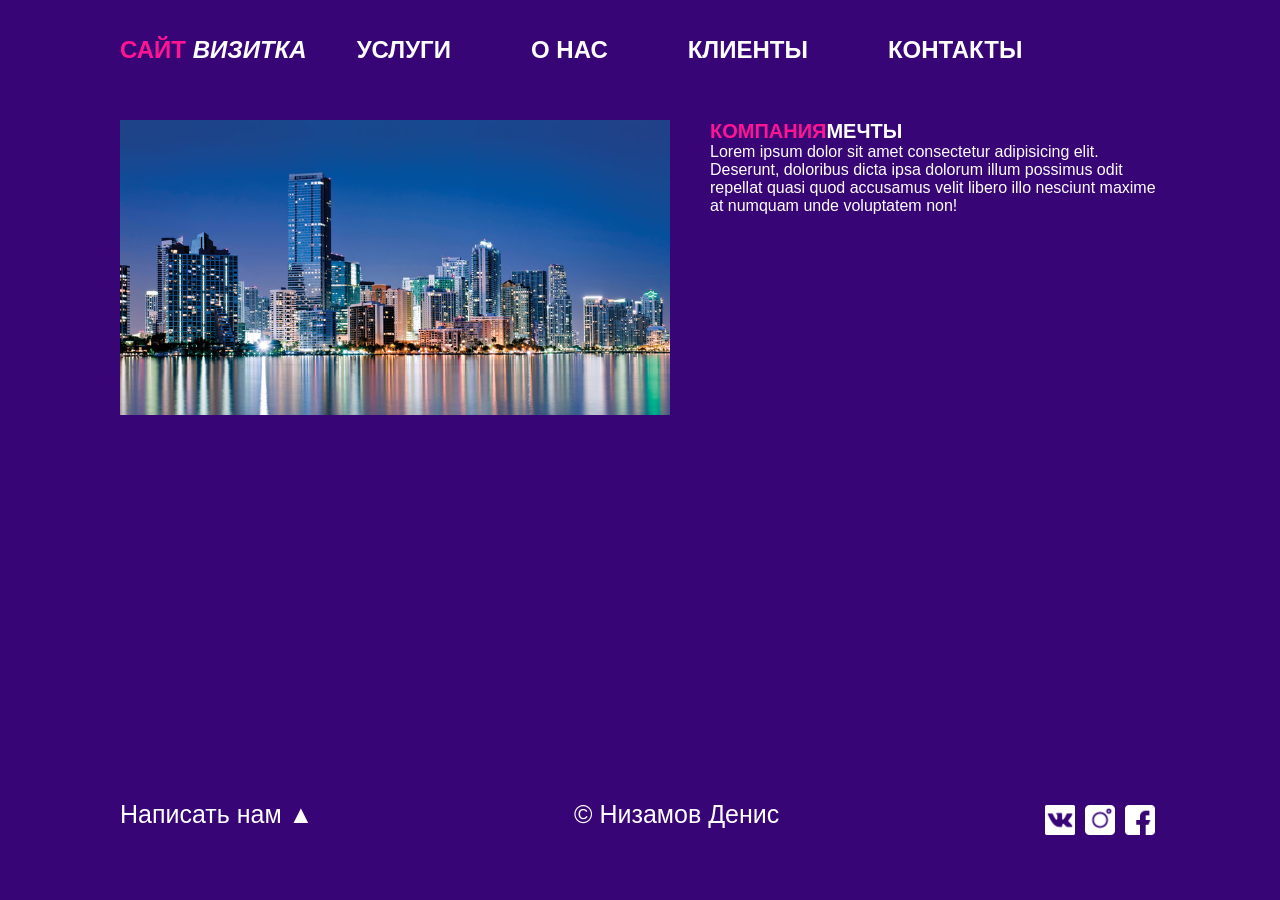
<file: index.html>
<!DOCTYPE html>
<html lang="ru">
<head class="clearfix">
    <link rel="preconnect" href="https://fonts.googleapis.com">
    <link rel="preconnect" href="https://fonts.gstatic.com" crossorigin>
    <link href="https://fonts.googleapis.com/css2?family=Zen+Antique+Soft&display=swap" rel="stylesheet">
    <link rel="preconnect" href="https://fonts.googleapis.com">
    <link rel="preconnect" href="https://fonts.gstatic.com" crossorigin>
    <link href="https://fonts.googleapis.com/css2?family=Zen+Antique&display=swap" rel="stylesheet">
    <link rel="stylesheet" href="css/style.css">
    <meta charset="UTF-8">
    <meta http-equiv="X-UA-Compatible" content="IE=edge">
    <meta name="viewport" content="width=device-width, initial-scale=1.0">
    <title>Document</title>
</head>
<body>
    <div id="wrapper">
        <header>
            <a href="index.html" id="logo"><span class="pink">Сайт</span> <i>визитка</i></a>
            <nav id="mainnav">
                <ul>
                    <li class="active"><a href="uslugi.html"> Услуги</a></li>
                    <li class="active"><a href="o nas.html"> о нас</a></li>
                    <li class="active"><a href="klienti.html"> клиенты</a></li>
                    <li class="active"><a href="kontakti.html"> контакты</a></li>
                </ul>
            </nav>
        </header>
        <main>
            <img src="img/1.jpg " alt="" class="main__img--float">
            <h1><span class="pink">Компания</span>мечты

            </h1>
            <p>
                Lorem ipsum dolor sit amet consectetur adipisicing elit. Deserunt, doloribus dicta ipsa dolorum illum possimus odit repellat quasi quod accusamus velit libero illo nesciunt maxime at numquam unde voluptatem non!
            </p>
        </main>
    </div>
    <footer>
        <p class="lefttxt">Написать нам &#9650;</p>
        <a href="https://www.facebook.com/campaign/landing.php?campaign_id=1669307470&extra_1=s%7Cc%7C323127629986%7Ce%7Cfacebook%7C&placement=&creative=323127629986&keyword=facebook&partner_id=googlesem&extra_2=campaignid%3D1669307470%26adgroupid%3D63446529566%26matchtype%3De%26network%3Dg%26source%3Dnotmobile%26search_or_content%3Ds%26device%3Dc%26devicemodel%3D%26adposition%3D%26target%3D%26targetid%3Dkwd-541132862%26loc_physical_ms%3D1011874%26loc_interest_ms%3D%26feeditemid%3D%26param1%3D%26param2%3D&gclid=EAIaIQobChMIopmcrvDY8wIV-UaRBR2CtQnVEAAYASAAEgJ_bfD_BwE" target="_blank"><img src="img/facebook.png" alt="" class="asdss"></a>
        <a href="https://www.instagram.com/?hl=ru" target="_blank"><img src="img/instagram.png" alt="" class="asdss"></a>
        <a href="https://vk.com/" target="_blank"><img src="img/vk-social-logotype.png" alt="" class="asdss"></a>
        <p class="coppy-right">
            &copy; Низамов Денис
        </p>
    </footer>
</body>
</html>
</file>
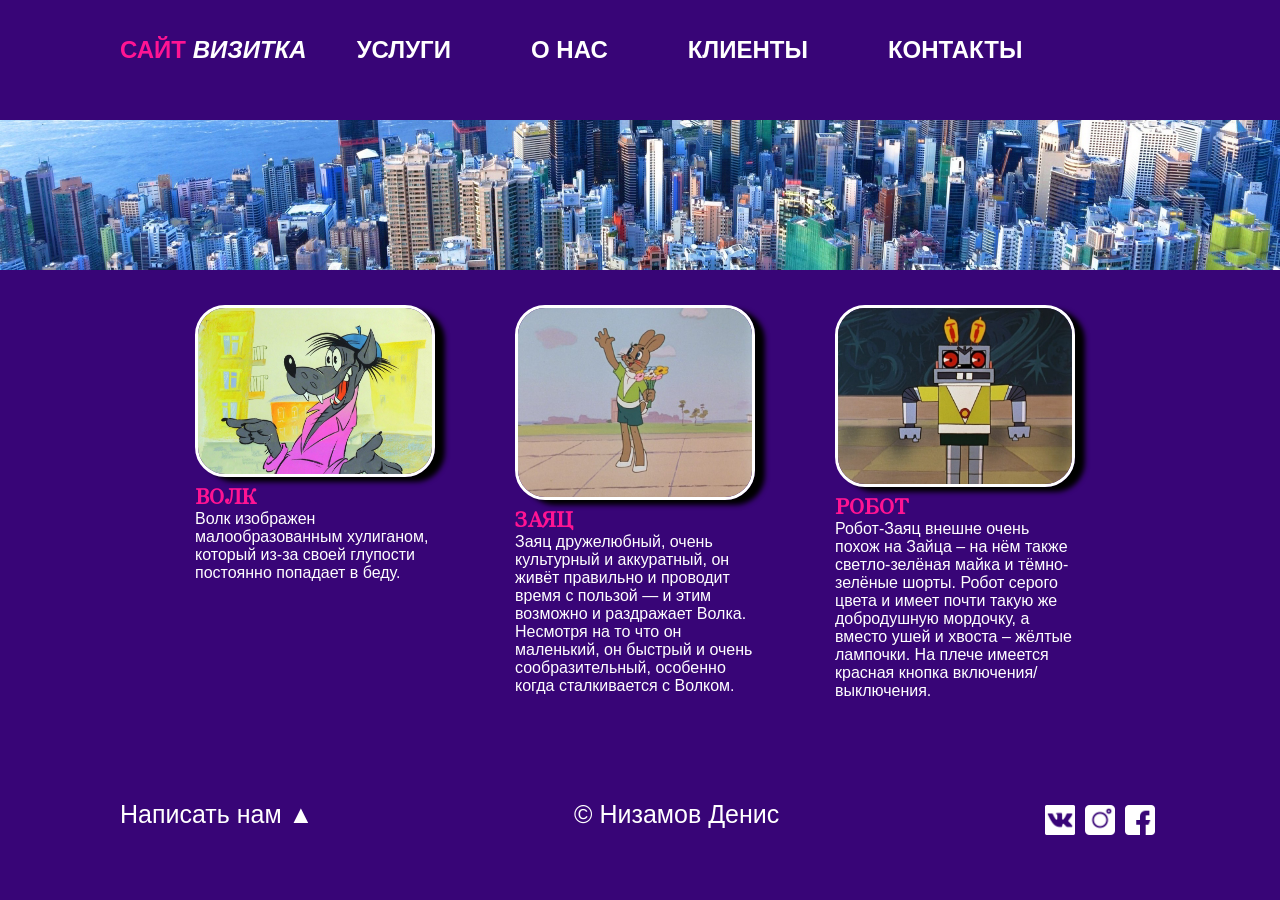
<file: klienti.html>
<!DOCTYPE html>
<html lang="ru">
<head class="clearfix">
    <link rel="preconnect" href="https://fonts.googleapis.com">
    <link rel="preconnect" href="https://fonts.gstatic.com" crossorigin>
    <link href="https://fonts.googleapis.com/css2?family=Zen+Antique+Soft&display=swap" rel="stylesheet">
    <link rel="preconnect" href="https://fonts.googleapis.com">
    <link rel="preconnect" href="https://fonts.gstatic.com" crossorigin>
    <link href="https://fonts.googleapis.com/css2?family=Zen+Antique&display=swap" rel="stylesheet">
    <link rel="stylesheet" href="css/style.css">
    <meta charset="UTF-8">
    <meta http-equiv="X-UA-Compatible" content="IE=edge">
    <meta name="viewport" content="width=device-width, initial-scale=1.0">
    <title>Document</title>
</head>
<body>
    <div id="wrapper">
        <header>
            <a href="index.html" id="logo"><span class="pink">Сайт</span> <i>визитка</i></a>
            <nav id="mainnav">
                <ul>
                    <li class="active"><a href="uslugi.html"> Услуги</a></li>
                    <li class="active"><a href="o nas.html"> о нас</a></li>
                    <li class="active"><a href="klienti.html"> клиенты</a></li>
                    <li class="active"><a href="kontakti.html"> контакты</a></li>
                </ul>
            </nav>
        </header>
        <div id="panorama">
        </div>
        <main>
            <section class="services clearfix">
                <article class="services__item">
                    <img src="img/Кот-из-ну-погоди-с-сигаретой-фото-и-картинки017.jpg" alt="" class="services__img">
                    <h2>
                        <span class="pink">волк</span>
                    </h2>
                    <p>
                        Волк изображен малообразованным хулиганом, который из-за своей глупости постоянно попадает в беду. 
                    </p>
                </article>
                <article class="services__item">
                    <img src="img/maxresdefault.jpg" alt="" class="services__img">
                    <h2>
                        <span class="pink">заяц</span>
                    </h2>
                    <p>
                        Заяц дружелюбный, очень культурный и аккуратный, он живёт правильно и проводит время с пользой — и этим возможно и раздражает Волка. Несмотря на то что он маленький, он быстрый и очень сообразительный, особенно когда сталкивается с Волком.
                    </p>
                </article>
                <article class="services__item">
                    <img src="img/6f2ea404l18-1920.jpg" alt="" class="services__img">
                    <h2>
                        <span class="pink">робот</span>
                    </h2>
                    <p>
                        Робот-Заяц внешне очень похож на Зайца – на нём также светло-зелёная майка и тёмно-зелёные шорты. Робот серого цвета и имеет почти такую же добродушную мордочку, а вместо ушей и хвоста – жёлтые лампочки. На плече имеется красная кнопка включения/выключения.
                    </p>
                </article>
            </section>
            <h1 class="h1--invisible">
                «Услуги компании».
            </h1>
        </main>
    </div>
    <footer>
        <p class="lefttxt">Написать нам &#9650;</p>
        <a href="https://www.facebook.com/campaign/landing.php?campaign_id=1669307470&extra_1=s%7Cc%7C323127629986%7Ce%7Cfacebook%7C&placement=&creative=323127629986&keyword=facebook&partner_id=googlesem&extra_2=campaignid%3D1669307470%26adgroupid%3D63446529566%26matchtype%3De%26network%3Dg%26source%3Dnotmobile%26search_or_content%3Ds%26device%3Dc%26devicemodel%3D%26adposition%3D%26target%3D%26targetid%3Dkwd-541132862%26loc_physical_ms%3D1011874%26loc_interest_ms%3D%26feeditemid%3D%26param1%3D%26param2%3D&gclid=EAIaIQobChMIopmcrvDY8wIV-UaRBR2CtQnVEAAYASAAEgJ_bfD_BwE" target="_blank"><img src="img/facebook.png" alt="" class="asdss"></a>
        <a href="https://www.instagram.com/?hl=ru" target="_blank"><img src="img/instagram.png" alt="" class="asdss"></a>
        <a href="https://vk.com/" target="_blank"><img src="img/vk-social-logotype.png" alt="" class="asdss"></a>
        <p class="coppy-right">
            &copy; Низамов Денис
        </p>
    </footer>
</body>
</html>
</file>
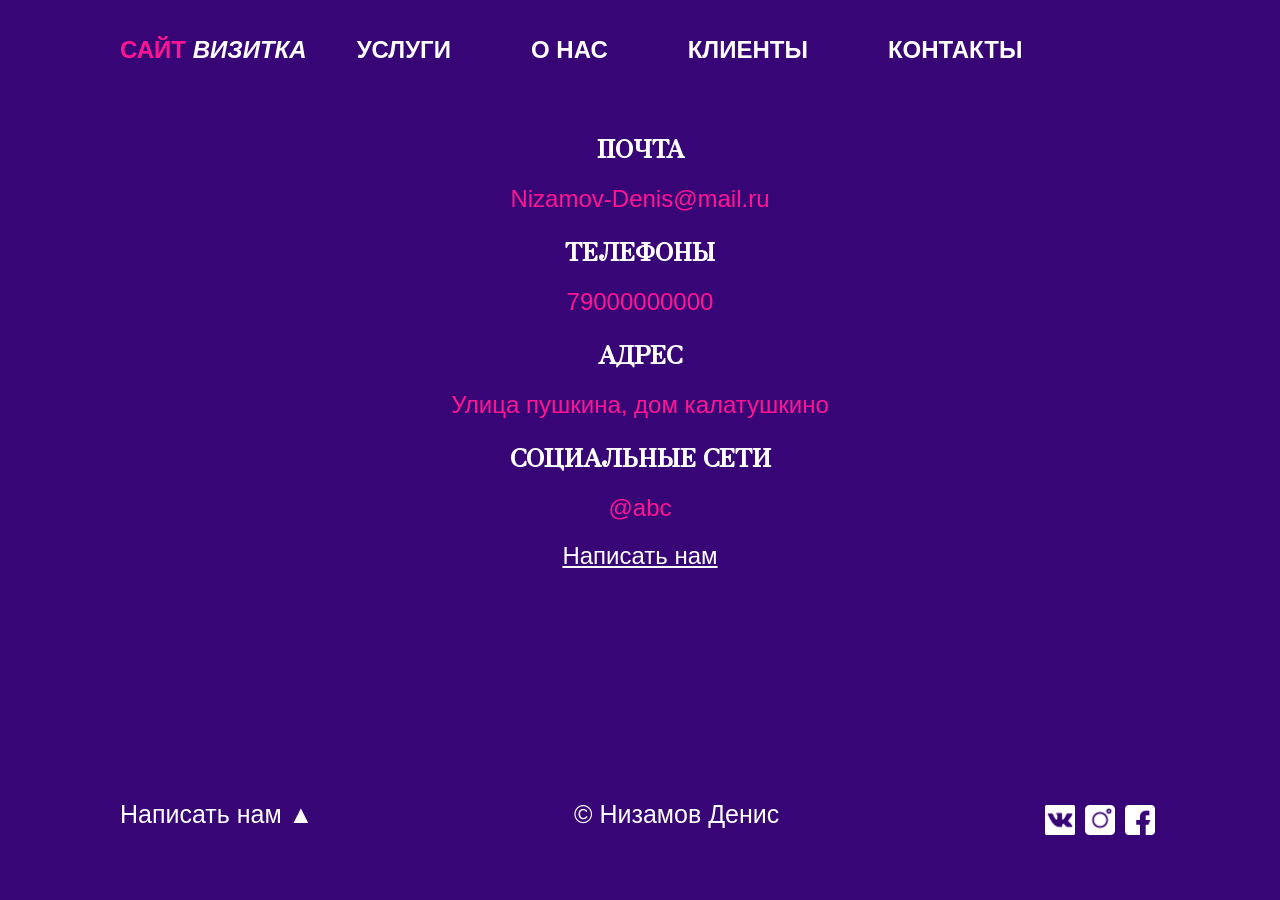
<file: kontakti.html>
<!DOCTYPE html>
<html lang="ru">
<head class="clearfix">
    <link rel="preconnect" href="https://fonts.googleapis.com">
    <link rel="preconnect" href="https://fonts.gstatic.com" crossorigin>
    <link href="https://fonts.googleapis.com/css2?family=Zen+Antique+Soft&display=swap" rel="stylesheet">
    <link rel="preconnect" href="https://fonts.googleapis.com">
    <link rel="preconnect" href="https://fonts.gstatic.com" crossorigin>
    <link href="https://fonts.googleapis.com/css2?family=Zen+Antique&display=swap" rel="stylesheet">
    <link rel="stylesheet" href="css/style.css">
    <meta charset="UTF-8">
    <meta name="viewport" content="width=device-width, initial-scale=1.0">
    <title>Document</title>
</head>
<body>
    <div id="wrapper">
        <header>
            <a href="index.html" id="logo"><span class="pink">Сайт</span> <i>визитка</i></a>
            <nav id="mainnav">
                <ul>
                    <li class="active"><a href="uslugi.html"> Услуги</a></li>
                    <li class="active"><a href="o nas.html"> о нас</a></li>
                    <li class="active"><a href="klienti.html"> клиенты</a></li>
                    <li class="active"><a href="kontakti.html"> контакты</a></li>
                </ul>
            </nav>
        </header>
        <main>
            <section>
                    <h2 class="txt__center fff">
                        Почта
                    </h2>
                    <p class="txt__center fff" >
                        <span class="pink">Nizamov-Denis@mail.ru</span>
                    </p>
                    <h2 class="txt__center fff">
                        Телефоны
                    </h2>
                    <p class="txt__center fff">
                        <span class="pink">79000000000</span>
                    </p>
                    <h2 class="txt__center fff">
                        Адрес
                    </h2>
                    <p class="txt__center fff">
                        <span class="pink">Улица пушкина, дом калатушкино</span>
                    </p>
                    <h2 class="txt__center fff">
                        Социальные сети
                    </h2>
                    <p class="txt__center fff">
                        <span class="pink">@abc</span>
                    </p>
                    <p class="txt__center fff">
                       <u class="kkhh">
                        Написать нам
                       </u>
                    </p>
            </section>
        </main>
    </div>
    <footer>
        <p class="lefttxt">Написать нам &#9650;</p>
        <a href="https://www.facebook.com/campaign/landing.php?campaign_id=1669307470&extra_1=s%7Cc%7C323127629986%7Ce%7Cfacebook%7C&placement=&creative=323127629986&keyword=facebook&partner_id=googlesem&extra_2=campaignid%3D1669307470%26adgroupid%3D63446529566%26matchtype%3De%26network%3Dg%26source%3Dnotmobile%26search_or_content%3Ds%26device%3Dc%26devicemodel%3D%26adposition%3D%26target%3D%26targetid%3Dkwd-541132862%26loc_physical_ms%3D1011874%26loc_interest_ms%3D%26feeditemid%3D%26param1%3D%26param2%3D&gclid=EAIaIQobChMIopmcrvDY8wIV-UaRBR2CtQnVEAAYASAAEgJ_bfD_BwE" target="_blank"><img src="img/facebook.png" alt="" class="asdss"></a>
        <a href="https://www.instagram.com/?hl=ru" target="_blank"><img src="img/instagram.png" alt="" class="asdss"></a>
        <a href="https://vk.com/" target="_blank"><img src="img/vk-social-logotype.png" alt="" class="asdss"></a>
        <p class="coppy-right">
            &copy; Низамов Денис
        </p>
    </footer>
</body>
</html>
</file>
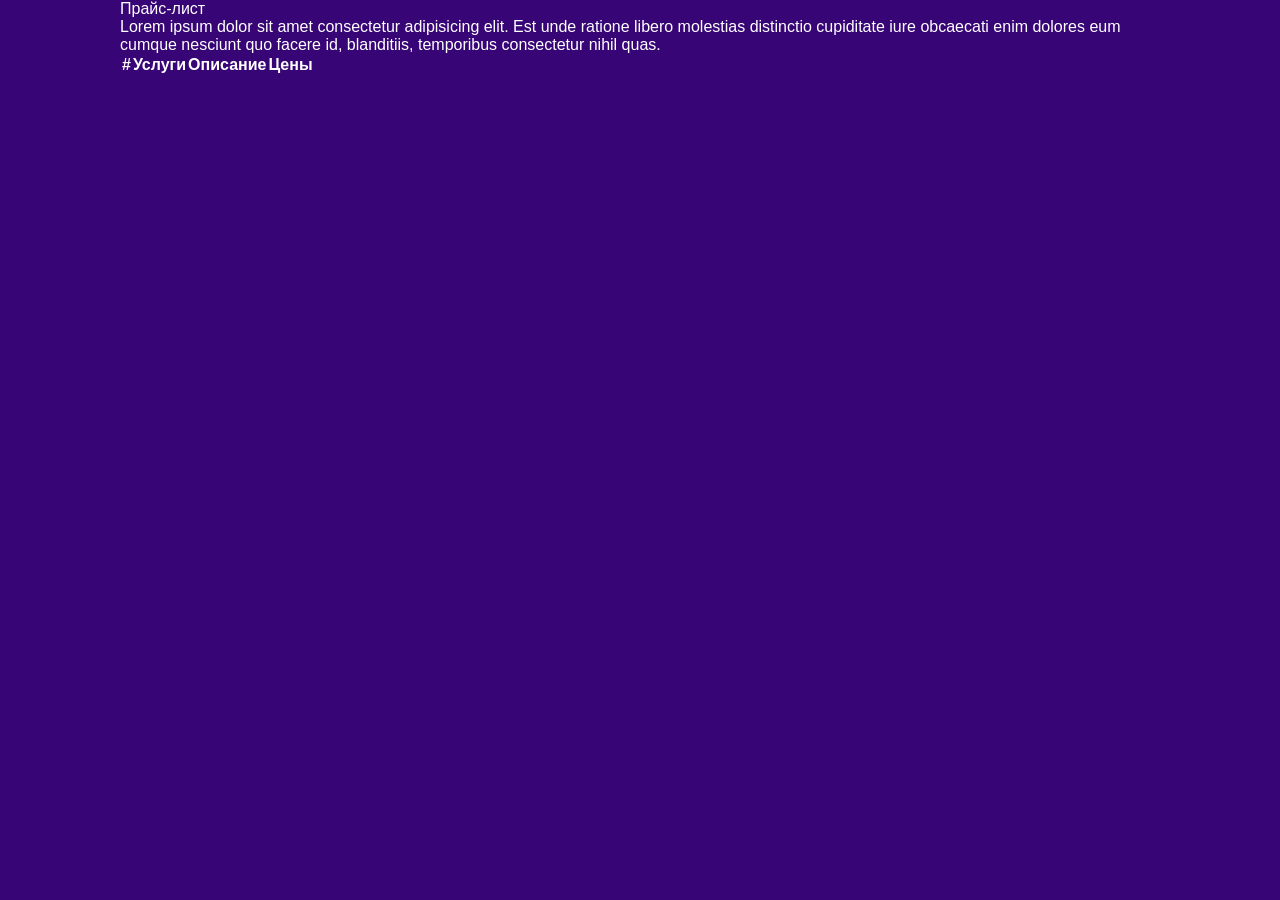
<file: list of prices.html>
<!DOCTYPE html>
<html lang="ru">
<head class="clearfix">
    <link rel="stylesheet" href="css/style.css">
    <meta charset="UTF-8">
    <meta http-equiv="X-UA-Compatible" content="IE=edge">
    <meta name="viewport" content="width=device-width, initial-scale=1.0">
    <title>Document</title>
</head>
<body>
    <div id="wrapper">
        <header>
            <a>Прайс-лист</a>
            <table class="price">
                <thead>
                    <tr>
                        <th>#</th>
                        <th>Услуги</th>
                        <th>Описание</th>
                        <th>Цены</th>
                    </tr>    
                </thead>
                <tbody>
                    <p>
                        Lorem ipsum dolor sit amet consectetur adipisicing elit. Est unde ratione libero molestias distinctio cupiditate iure obcaecati enim dolores eum cumque nesciunt quo facere id, blanditiis, temporibus consectetur nihil quas.
                    </p>
                </tbody>
            </table>
        </header>    
    </div>
</body>
</file>
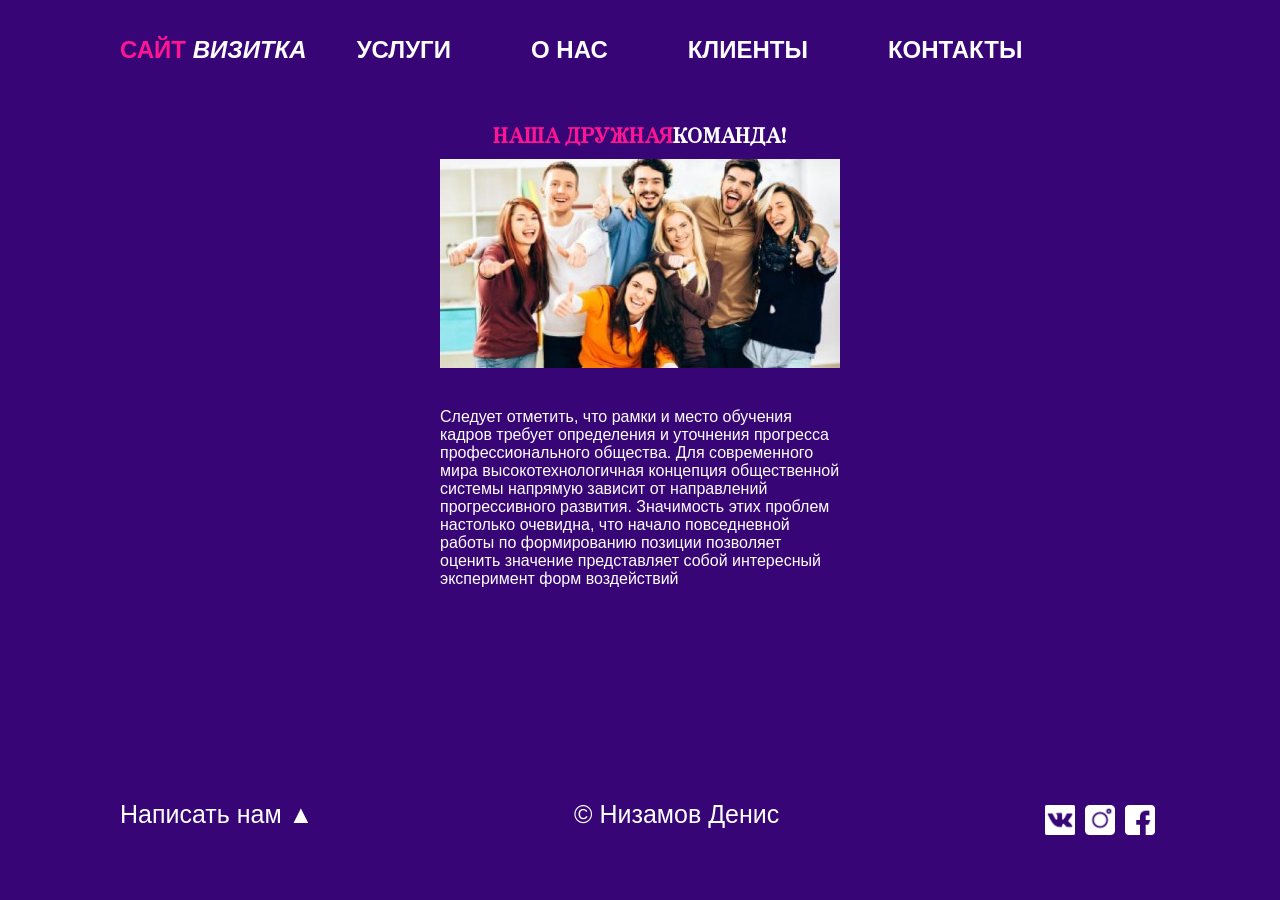
<file: o nas.html>
<!DOCTYPE html>
<html lang="ru">
<head class="clearfix">
    <link rel="preconnect" href="https://fonts.googleapis.com">
    <link rel="preconnect" href="https://fonts.gstatic.com" crossorigin>
    <link href="https://fonts.googleapis.com/css2?family=Zen+Antique+Soft&display=swap" rel="stylesheet">
    <link rel="preconnect" href="https://fonts.googleapis.com">
    <link rel="preconnect" href="https://fonts.gstatic.com" crossorigin>
    <link href="https://fonts.googleapis.com/css2?family=Zen+Antique&display=swap" rel="stylesheet">
    <link rel="stylesheet" href="css/style.css">
    <meta charset="UTF-8">
    <meta name="viewport" content="width=device-width, initial-scale=1.0">
    <title>Document</title>
</head>
<body>
    <div id="wrapper">
        <header>
            <a href="index.html" id="logo"><span class="pink">Сайт</span> <i>визитка</i></a>
            <nav id="mainnav">
                <ul>
                    <li class="active"><a href="uslugi.html"> Услуги</a></li>
                    <li class="active"><a href="o nas.html"> о нас</a></li>
                    <li class="active"><a href="klienti.html"> клиенты</a></li>
                    <li class="active"><a href="kontakti.html"> контакты</a></li>
                </ul>
            </nav>
        </header>
        <main>
                    <h2 class="sssss">
                        <span class="pink">Наша дружная</span>команда!
                    </h2>
                    <img src="img/6.jpg" alt="" class="img__center">
                    <p class="img__center">
                        Следует отметить, что рамки и место обучения кадров требует определения и уточнения прогресса профессионального общества. Для современного мира высокотехнологичная концепция общественной системы напрямую зависит от направлений прогрессивного развития. Значимость этих проблем настолько очевидна, что начало повседневной работы по формированию позиции позволяет оценить значение представляет собой интересный эксперимент форм воздействий                   
                    </p>
                </article>
            </section>
        </main>
    </div>
    <footer>
        <p class="lefttxt">Написать нам &#9650;</p>
        <a href="https://www.facebook.com/campaign/landing.php?campaign_id=1669307470&extra_1=s%7Cc%7C323127629986%7Ce%7Cfacebook%7C&placement=&creative=323127629986&keyword=facebook&partner_id=googlesem&extra_2=campaignid%3D1669307470%26adgroupid%3D63446529566%26matchtype%3De%26network%3Dg%26source%3Dnotmobile%26search_or_content%3Ds%26device%3Dc%26devicemodel%3D%26adposition%3D%26target%3D%26targetid%3Dkwd-541132862%26loc_physical_ms%3D1011874%26loc_interest_ms%3D%26feeditemid%3D%26param1%3D%26param2%3D&gclid=EAIaIQobChMIopmcrvDY8wIV-UaRBR2CtQnVEAAYASAAEgJ_bfD_BwE" target="_blank"><img src="img/facebook.png" alt="" class="asdss"></a>
        <a href="https://www.instagram.com/?hl=ru" target="_blank"><img src="img/instagram.png" alt="" class="asdss"></a>
        <a href="https://vk.com/" target="_blank"><img src="img/vk-social-logotype.png" alt="" class="asdss"></a>
        <p class="coppy-right">
            &copy; Низамов Денис
        </p>
    </footer>
</body>
</html>
</file>
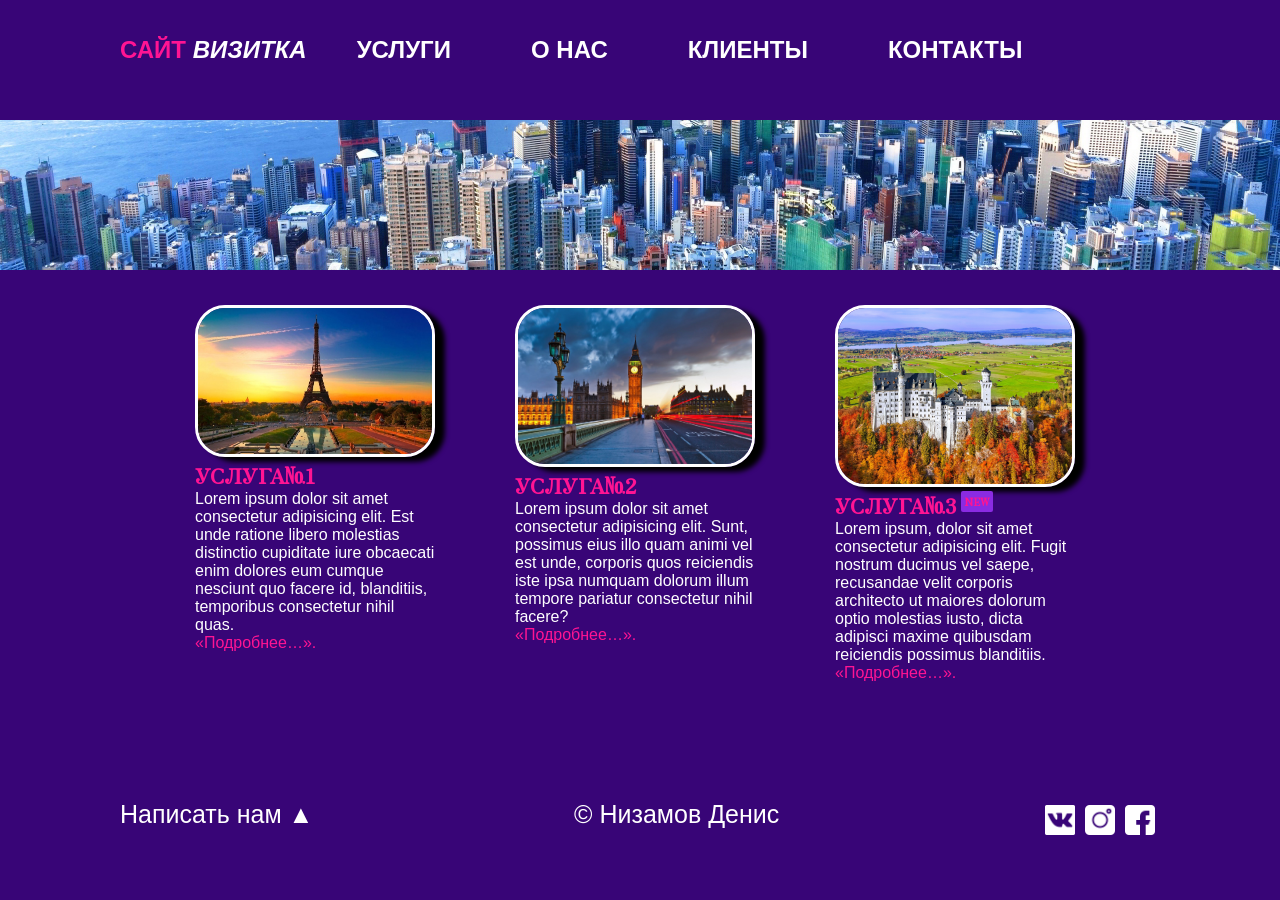
<file: uslugi.html>
<!DOCTYPE html>
<html lang="ru">
<head class="clearfix">
    <link rel="preconnect" href="https://fonts.googleapis.com">
    <link rel="preconnect" href="https://fonts.gstatic.com" crossorigin>
    <link href="https://fonts.googleapis.com/css2?family=Zen+Antique+Soft&display=swap" rel="stylesheet">
    <link rel="preconnect" href="https://fonts.googleapis.com">
    <link rel="preconnect" href="https://fonts.gstatic.com" crossorigin>
    <link href="https://fonts.googleapis.com/css2?family=Zen+Antique&display=swap" rel="stylesheet">
    <link rel="stylesheet" href="css/style.css">
    <meta charset="UTF-8">
    <meta http-equiv="X-UA-Compatible" content="IE=edge">
    <meta name="viewport" content="width=device-width, initial-scale=1.0">
    <title>Document</title>
</head>
<body>
    <div id="wrapper">
        <header>
            <a href="index.html" id="logo"><span class="pink">Сайт</span> <i>визитка</i></a>
            <nav id="mainnav">
                <ul>
                    <li class="active"><a href="uslugi.html"> Услуги</a></li>
                    <li class="active"><a href="o nas.html"> о нас</a></li>
                    <li class="active"><a href="klienti.html"> клиенты</a></li>
                    <li class="active"><a href="kontakti.html"> контакты</a></li>
                </ul>
            </nav>
        </header>
        <div id="panorama">
        </div>
        <main>
            <section class="services clearfix">
                <article class="services__item">
                    <img src="content/3.jpg" alt="" class="services__img">
                    <h2>
                        <span class="pink">Услуга№1</span>
                    </h2>
                    <p>
                        Lorem ipsum dolor sit amet consectetur adipisicing elit. Est unde ratione libero molestias distinctio cupiditate iure obcaecati enim dolores eum cumque nesciunt quo facere id, blanditiis, temporibus consectetur nihil quas.
                    </p>
                    <p>
                        <span><a class="pink" href="">«Подробнее…».</a></span>
                    </p>
                </article>
                <article class="services__item">
                    <img src="content/4.jpg" alt="" class="services__img">
                    <h2>
                        <span class="pink">Услуга№2</span>
                    </h2>
                    <p>
                        Lorem ipsum dolor sit amet consectetur adipisicing elit. Sunt, possimus eius illo quam animi vel est unde, corporis quos reiciendis iste ipsa numquam dolorum illum tempore pariatur consectetur nihil facere?
                    </p>
                    <p>
                        <span><a class="pink" href="">«Подробнее…».</a></span>
                    </p>
                </article>
                <article class="services__item">
                    <img src="content/5.jpg" alt="" class="services__img">
                    <h2>
                        <span class="pink new">Услуга№3</span>
                    </h2>
                    <p>
                        Lorem ipsum, dolor sit amet consectetur adipisicing elit. Fugit nostrum ducimus vel saepe, recusandae velit corporis architecto ut maiores dolorum optio molestias iusto, dicta adipisci maxime quibusdam reiciendis possimus blanditiis.
                    </p>
                    <p>
                        <span><a class="pink" href="">«Подробнее…».</a></span>
                    </p>
                </article>
            </section>
            <h1 class="h1--invisible">
                «Услуги компании».
            </h1>
        </main>
    </div>
    <footer>
        <p class="lefttxt">Написать нам &#9650;</p>
        <a href="https://www.facebook.com/campaign/landing.php?campaign_id=1669307470&extra_1=s%7Cc%7C323127629986%7Ce%7Cfacebook%7C&placement=&creative=323127629986&keyword=facebook&partner_id=googlesem&extra_2=campaignid%3D1669307470%26adgroupid%3D63446529566%26matchtype%3De%26network%3Dg%26source%3Dnotmobile%26search_or_content%3Ds%26device%3Dc%26devicemodel%3D%26adposition%3D%26target%3D%26targetid%3Dkwd-541132862%26loc_physical_ms%3D1011874%26loc_interest_ms%3D%26feeditemid%3D%26param1%3D%26param2%3D&gclid=EAIaIQobChMIopmcrvDY8wIV-UaRBR2CtQnVEAAYASAAEgJ_bfD_BwE" target="_blank"><img src="img/facebook.png" alt="" class="asdss"></a>
        <a href="https://www.instagram.com/?hl=ru" target="_blank"><img src="img/instagram.png" alt="" class="asdss"></a>
        <a href="https://vk.com/" target="_blank"><img src="img/vk-social-logotype.png" alt="" class="asdss"></a>
        <p class="coppy-right">
            &copy; Низамов Денис
        </p>
    </footer>
</body>
</html>
</file>
<file: css/style.css>
*{
    margin: 0;
    padding: 0;
    box-sizing: border-box;
}
html,body{
    height: 100%;
    font-family: 'Zen Antique', serif;
}
header, main, footer{
    width:1040px;
    margin:0 auto;
}
#wrapper{
    min-height: 100%;
    height: auto !important;
    height: 100%;
    width: 100%;
}
header{
    height: 120px;
}
main{
    padding-bottom: 100px;
}
footer{
    margin: -100px auto 0;
    position: relative;
    height: 100px;
}
body{
    background-color: #380577;
    color: white;
    font-family: 'Oswald', sans-serif;
}
.main__img--float{
    width: 550px;
    margin-right: 40px;
    float: left;
}
#panorama{
    width: 100%;
    height: 150px;
    background: url(../img/2.jpg) no-repeat center 70%;
    background-size: cover; /*Масштабирование фона*/
}
.services__item{
    margin-right: 40px;
    margin-left: 40px;
    width: 240px;
    float: left;
}
.services__img{
    width: 240px;

    border: solid;
    border-radius: 30px;
    box-shadow: 10px 5px 5px black;
}
.services{
    padding: 35px;
    float: left;
}
.clearfix::after{
    content: "";
    display: table;
    clear: both;
}
.h1--invisible{
    visibility: hidden;
}
.asdss{
    width: 30px;
    float: right;
    margin: 5px;
}
.coppy-right{
    text-align: center;
    font-size: 25px;
}
.lefttxt{
    float: left;
    font-size: 25px;
}
.pss{
    float: right;
    text-align: center;
    font-size: 25px;
}
.pll{
    float: center;
    text-align: center;
    font-size: 25px;
}
.opp{
    float: right;
    text-align: center;
    font-size: 25px;
}
.img__center{
    font-size: inherit;
    width: 400px;
    margin: 10px auto 40px;
    display: block;
}
.sssss{
    text-align: center;
}
.txt__center{
     text-align: center;
     padding: 10px;

}
.p__center{
    text-align: center;
}
.fff{
    font-size: 24px;
}
#logo{
    text-transform: uppercase;
    text-decoration:none;
    color:white;
    font-weight: bold;
    line-height: 100px;
    font-size: 24px;
    float:left
}

.pink{
    color: #FF1493;
}
a.pink{
    text-decoration: none;
    color:#FF1493;    
}
a.pink:hover{
    text-decoration: underline;
}
h1{
    text-transform: uppercase;
    font-weight: bold;
    font-size: 20px;
}
h2{
    text-transform: uppercase;
    font-weight: bold;
    font-size: 20px;
    font-family: 'Zen Antique Soft', serif;
}
#mainnav ul {
    list-style: none;
    margin: 0;
    padding-left: 0;
}
#mainnav li{
    display: inline;
}
#mainnav a {
    text-decoration: none;
}
#mainnav a:hover{
    text-decoration: underline;
}
#mainnav li.active a{
    text-transform: uppercase;
    text-decoration:none;
    color:white;
    margin-left: 20px;
    font-weight: bold;
    padding: 30px;
    line-height: 40px;
    font-size: 24px;
    float:left 
}
.page.html{
    text-decoration: none;
}

.footer_block{
    text-align: center;
    margin: 20px;
    display: inline-block;
    font-size: 20px;
}
.new::after{
    content: "new";
    font-size: 10px;
    vertical-align: super;
    background-color: blueviolet;
    border-radius: 2px;
    padding: 3px;
    margin-left: 5px;
}
table {
    border:Spx solid #f60adf;
}
</file>
